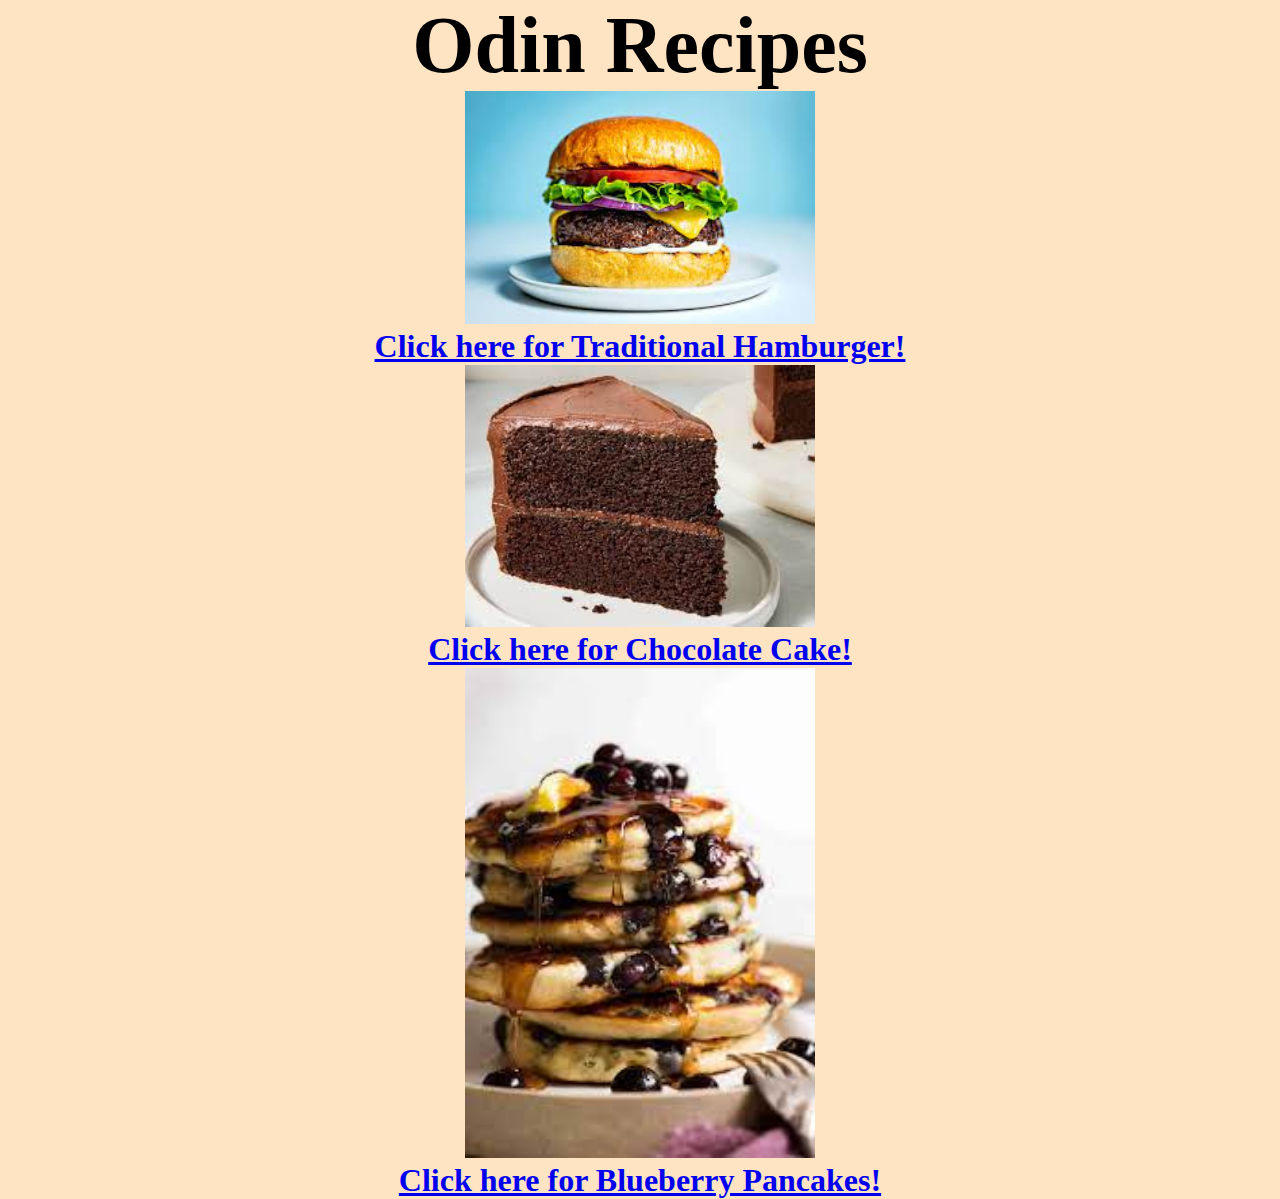
<file: index.html>
<!DOCTYPE html>
<html lang="en">
<head>
    <meta charset="UTF-8">
    <link rel="stylesheet" href="styles.css"/>
    <title>The first project</title>
</head>
<body>
<div class="center">
    <h1 class="title">Odin Recipes</h1>

    <img src="./recipes/Hamburger.jpeg" alt="hamburger.jpeg"
    width="350">

    <ul class="pagelinks">    
        <li><h1><a href="recipes/traditional-hamburger.html">
            Click here for Traditional Hamburger!</a></h1></li>
    </ul>

    <img src="./recipes/chocolate-cake.jpeg" alt="Chocolate-cake.
    jpeg" width="350">

    <ul class="pagelinks">
        <li><h1><a href="./recipes/chocolate-cake.html"> 
            Click here for Chocolate Cake!</a></h1></li>
    </ul>

    <img src="./recipes/blueberry-pancake.jpeg" alt="blue
    berry-pancakes.jpeg" width="350">

    <ul class="pagelinks">
        <li><h1><a href="./recipes/blueberry-pancake.html">
            Click here for Blueberry Pancakes!</a></h1></li>
    </ul>
    </div>
</body>
</html>
</file>
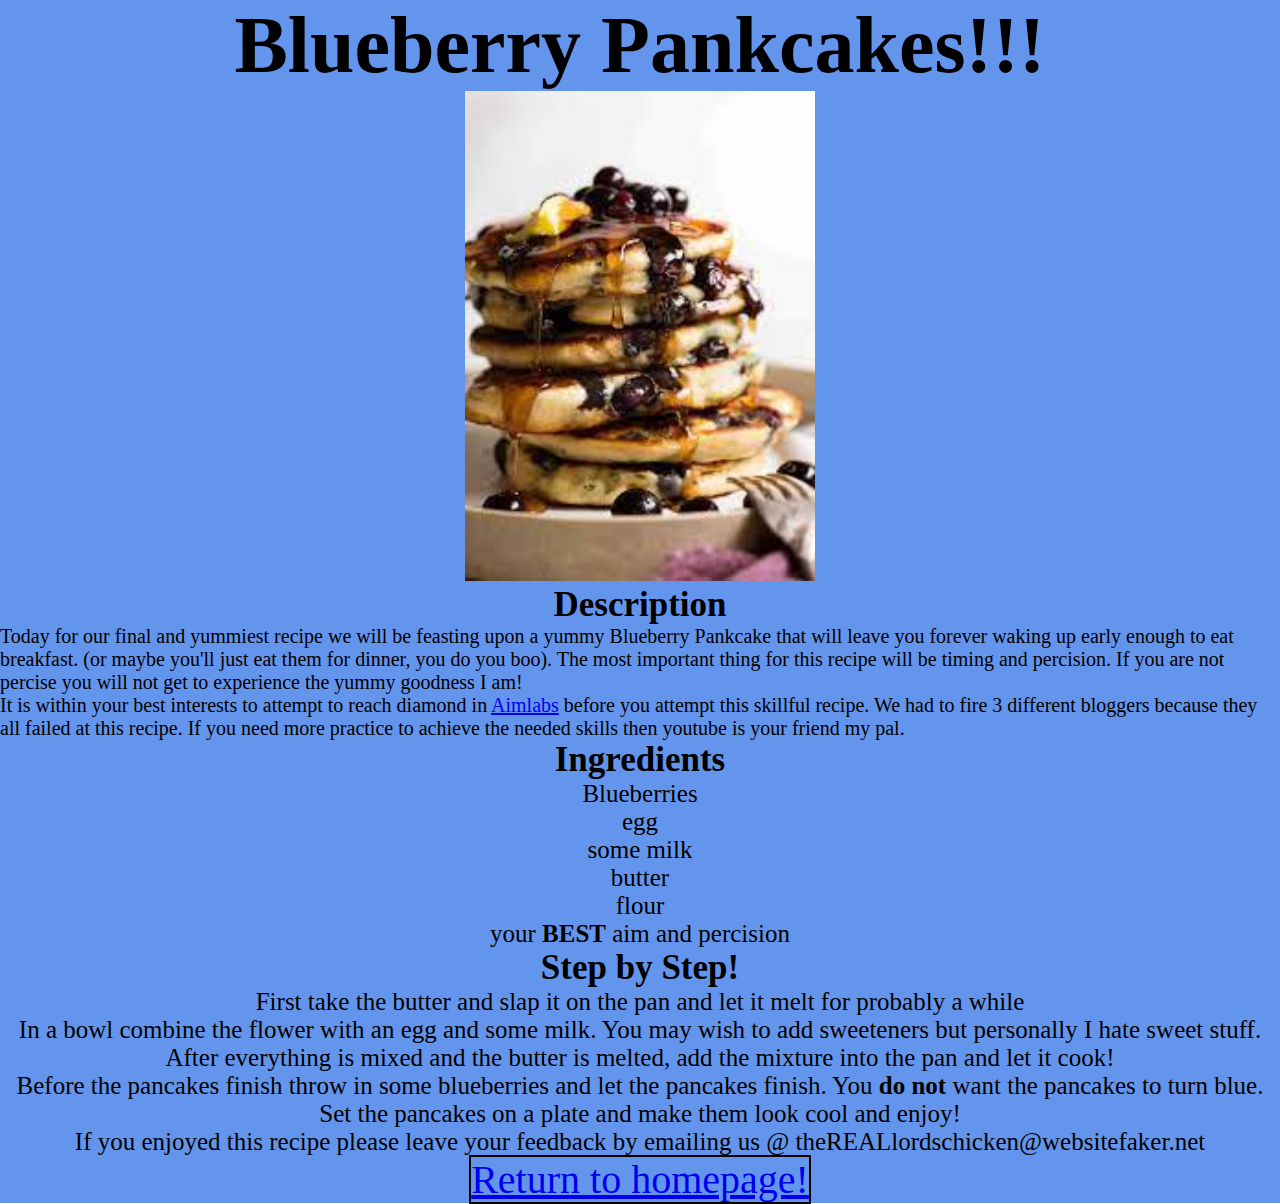
<file: recipes/blueberry-pancake.html>
<!DOCTYPE html>
<html lang="en">
<head>
    <meta charset="UTF-8">
    <link rel="stylesheet" href="../styles.css"/>
    <title>Blueberry Pankcakes</title>
</head>
<body>
    <div class="blueberry">
    <h1 class="title">Blueberry Pankcakes!!!</h1>

    <img src="./blueberry-pancake.jpeg" alt=
    "Blueberry Pankcakes.jpeg" width="350">
    
    <h2 class="subtitle">Description</h2>

    <p class="p"> 
        Today for our final and yummiest recipe we will be
        feasting upon a yummy Blueberry Pankcake that will
        leave you forever waking up early enough to eat breakfast.
        (or maybe you'll just eat them for dinner, you do you
        boo). The most important thing for this recipe will be
        timing and percision. If you are not percise you will
        not get to experience the yummy goodness I am!
    </p>

    <p class="p"> 
        It is within your best interests to attempt to reach
        diamond in <a href="https://aimlabs.com/" target="_blank"
        rel="noopener noreferrer">Aimlabs</a> before you attempt
        this skillful recipe. We had to fire 3 different bloggers
        because they all failed at this recipe. If you need more
        practice to achieve the needed skills then youtube is your
        friend my pal.
    </p>

    <h3 class="subtitle">Ingredients</h3>

    <ul class="list">    
        <li>Blueberries</li>
        <li>egg</li>
        <li>some milk</li>
        <li>butter</li>
        <li>flour</li>
        <li>your <strong>BEST</strong> aim and percision</li>        
    </ul>

    <h3 class="subtitle">Step by Step!</h3>

    <ol class="list">    
        <li>First take the butter and slap it on
            the pan and let it melt for probably a while
        </li>
        <li>In a bowl combine the flower with an egg
            and some milk. You may wish to add sweeteners but
            personally I hate sweet stuff.
        </li>
        <li>After everything is mixed and the butter
            is melted, add the mixture into the pan and let it
            cook!
        </li>
        <li>Before the pancakes finish throw in some
            blueberries and let the pancakes finish.
            You <strong>do not</strong> want the pancakes
            to turn blue.
        </li>
        <li>Set the pancakes on a plate and make them
            look cool and enjoy!
        </li>
        <li>If you enjoyed this recipe please leave your
            feedback by emailing us @ theREALlordschicken@websitefaker.net
        </li>
    </ol>
      
        <a class="return"href="../index.html">Return to homepage!</a>
    
    </div>
</body>
</html>
</file>
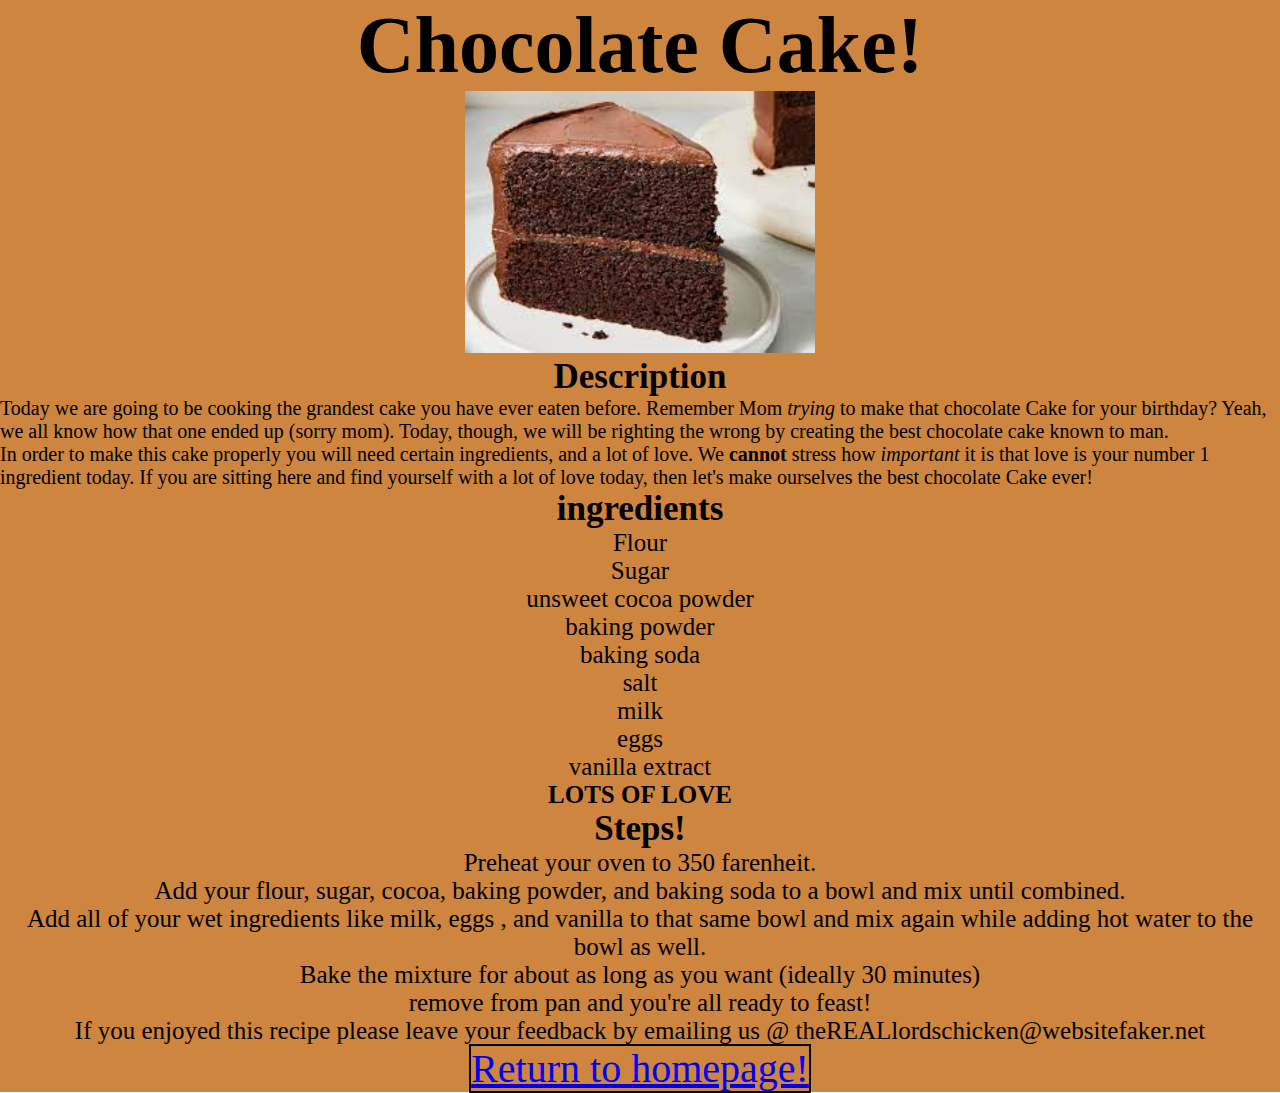
<file: recipes/chocolate-cake.html>
<!DOCTYPE html>
<html lang="en">
<head>
    <meta charset="UTF-8">
    <link rel="stylesheet" href="../styles.css"/>
    <title>Chocolate Cake</title>
</head>
<body>
    <div class="cake">   

    <h1 class="title">Chocolate Cake!</h1>

    <img src="./chocolate-cake.jpeg" alt="chocolate-cake.jpeg"
    width="350">

    <h2 class="subtitle">Description</h2>

    <p class="p">
        Today we are going to be cooking the grandest cake you
        have ever eaten before. Remember Mom <em>trying</em>
        to make that chocolate Cake for your birthday? Yeah,
        we all know how that one ended up (sorry mom). Today,
        though, we will be righting the wrong by creating the
        best chocolate cake known to man.
    </p>

    <p class="p"> 
        In order to make this cake properly you will need
        certain ingredients, and a lot of love. We <strong>
        cannot</strong> stress how <em>important</em> it is
        that love is your number 1 ingredient today. If you 
        are sitting here and find yourself with a lot of love
        today, then let's make ourselves the best chocolate Cake
        ever!
    </p>

    <h3 class="subtitle">ingredients</h3>

    <ul class="list">    
        <li>Flour</li>
        <li>Sugar</li>
        <li>unsweet cocoa powder</li>
        <li>baking powder</li>
        <li>baking soda</li>
        <li>salt</li>
        <li>milk</li>
        <li>eggs</li>
        <li>vanilla extract</li>
        <li><strong>LOTS OF LOVE</strong></li>
    </ul>

    <h3 class="subtitle">Steps!</h3>

    <ol class="list">    
        <li>Preheat your oven to 350 farenheit.</li>
        <li>Add your flour, sugar, cocoa, baking
            powder, and baking soda to a bowl and mix until
            combined.
        </li>
        <li>Add all of your wet ingredients like milk, eggs
            , and vanilla to that same bowl and mix again while
            adding hot water to the bowl as well.
        </li>
        <li>Bake the mixture for about as long as you want
            (ideally 30 minutes)
        </li>
        <li>remove from pan and you're all ready to 
            feast!
        </li>
        <li>If you enjoyed this recipe please leave your
            feedback by emailing us @ theREALlordschicken@websitefaker.net
        </li>
    </ol>

    
    <a class="return" href="../index.html">Return to homepage!</a>
   

    </div>
</body>
</html>
</file>
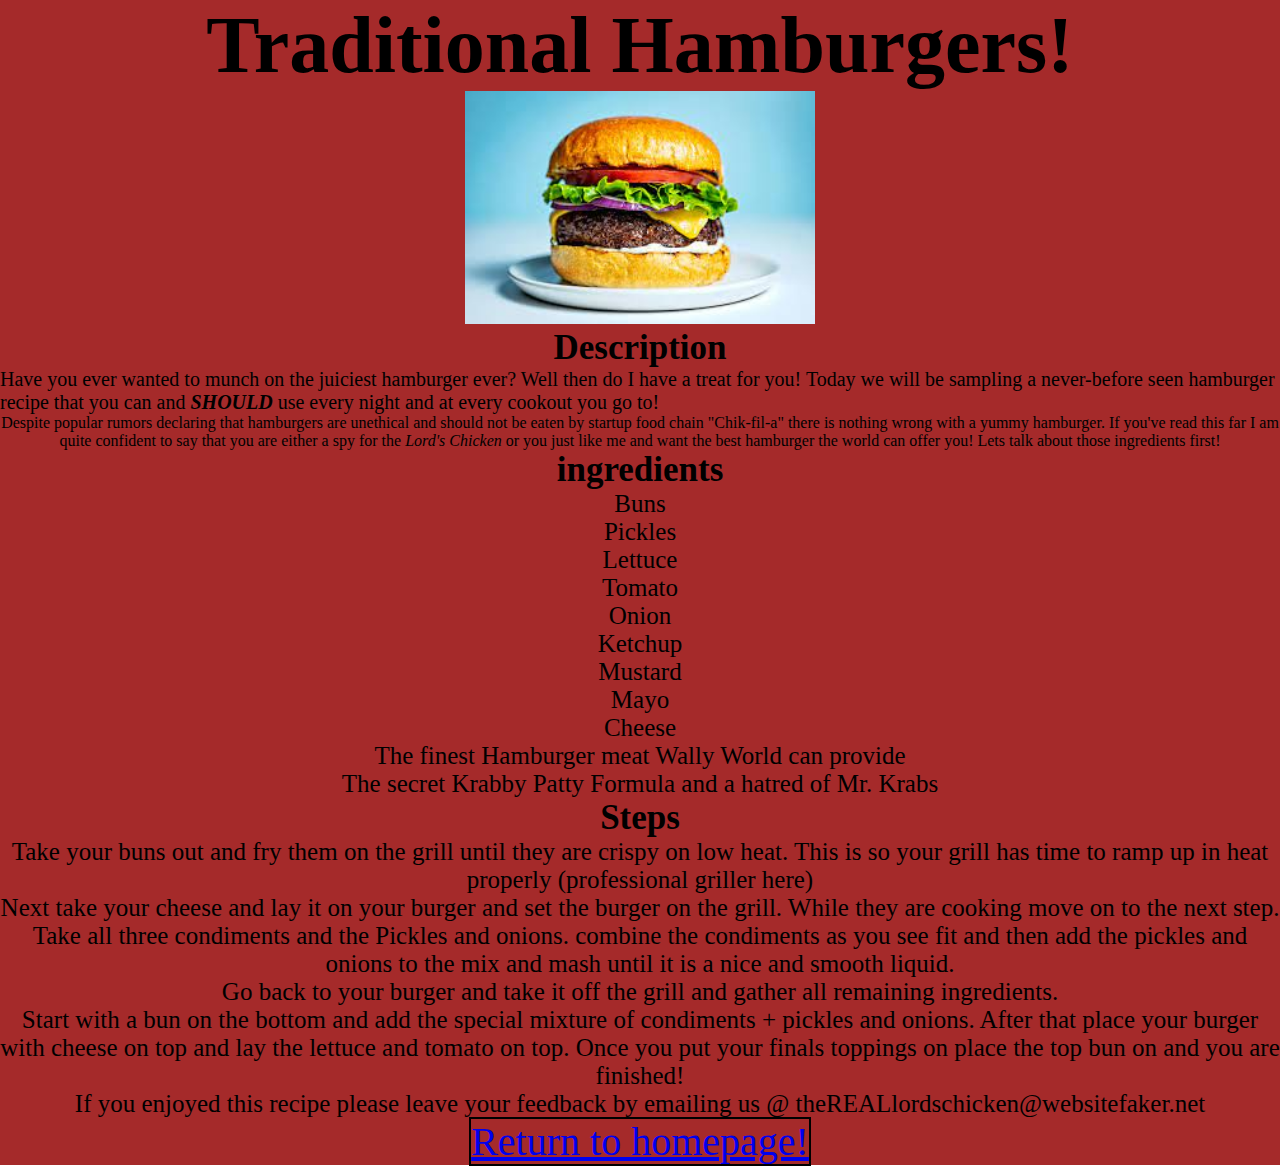
<file: recipes/traditional-hamburger.html>
<!DOCTYPE html>
<html lang="en">
<head>
    <meta charset="UTF-8">
    <link rel="stylesheet" href="../styles.css"/>
    <title>Hamburger</title>
    
</head>
<body>
    <div class="hamburger">

    <h1 class="title">Traditional Hamburgers!</h1>

    <img src="./Hamburger.jpeg" width="350" alt="Hamburger.jpeg">

    <h2 class="subtitle">Description</h2>
    <p class="p"> Have you ever wanted to munch on the juiciest hamburger
        ever? Well then do I have a treat for you! Today we will be
        sampling a never-before seen hamburger recipe that you can
        and <em><strong>SHOULD</strong></em> use every night and at every
        cookout you go to!</p>

    <p clas="p">Despite popular rumors declaring that hamburgers are unethical
        and should not be eaten by startup food chain "Chik-fil-a"
        there is nothing wrong with a yummy hamburger. If you've
        read this far I am quite confident to say that you
        are either a spy for the <em>Lord's Chicken</em> or you 
        just like me and want the best hamburger the world
        can offer you! Lets talk about those ingredients first!</p>

    <h3 class="subtitle">ingredients</h3>

    <ul class="list">    
        <li>Buns</li>
        <li>Pickles</li>
        <li>Lettuce</li>
        <li>Tomato</li>
        <li>Onion</li>
        <li>Ketchup</li>
        <li>Mustard</li>
        <li>Mayo</li>
        <li>Cheese</li>
        <li>The finest Hamburger meat Wally 
            World can provide</li>
        <li>The secret Krabby Patty Formula
             and a hatred of Mr. Krabs</li>
    </ul>

    <h3 class="subtitle">Steps</h3>

    <ol class="list">    
        <li>Take your buns out and fry them on the grill
            until they are crispy on low heat. This is so your grill
            has time to ramp up in heat properly (professional griller
            here)
        </li>
        <li>Next take your cheese and lay it on your burger
            and set the burger on the grill. While they are cooking 
            move on to the next step.
        </li>
        <li>Take all three condiments and the Pickles
            and onions. combine the condiments as you see fit
            and then add the pickles and onions to the mix and mash
            until it is a nice and smooth liquid.
        </li>
        <li>Go back to your burger and take it off the grill
            and gather all remaining ingredients.
        </li>
        <li>Start with a bun on the bottom and add the special
            mixture of condiments + pickles and onions.
            After that place your burger with cheese on top
            and lay the lettuce and tomato on top. Once
            you put your finals toppings on place the top bun on
            and you are finished!
        </li>
        <li>If you enjoyed this recipe please leave your
            feedback by emailing us @ theREALlordschicken@websitefaker.net
        </li>   
    </ol>
    
    
    <a class="return" href="../index.html">Return to homepage!</a>
    

    </div>

</body>
</html>
</file>
<file: styles.css>
* {
    padding: 0;
    margin: 0;
    text-align: center;
    font-family:Cambria, Cochin, Georgia, Times, 'Times New Roman', serif;
}

.center {
    background-color: bisque;
}

.hamburger {
    background-color: brown;
}

.cake {
    background-color:peru
}

.blueberry {
    background-color:cornflowerblue
}

.title {
    font-size: 80px;
}

.subtitle {
    font-size: 35px;
    
}

.return {
    font-size: 40px;
    border: 2px double black;
}

.list {
    text-align: left;
    font-size: 25px;
    list-style:circle
}

.pagelinks {
    list-style: none;
}

.p {
    font-size: 20px;
    text-align: left;
}
</file>
